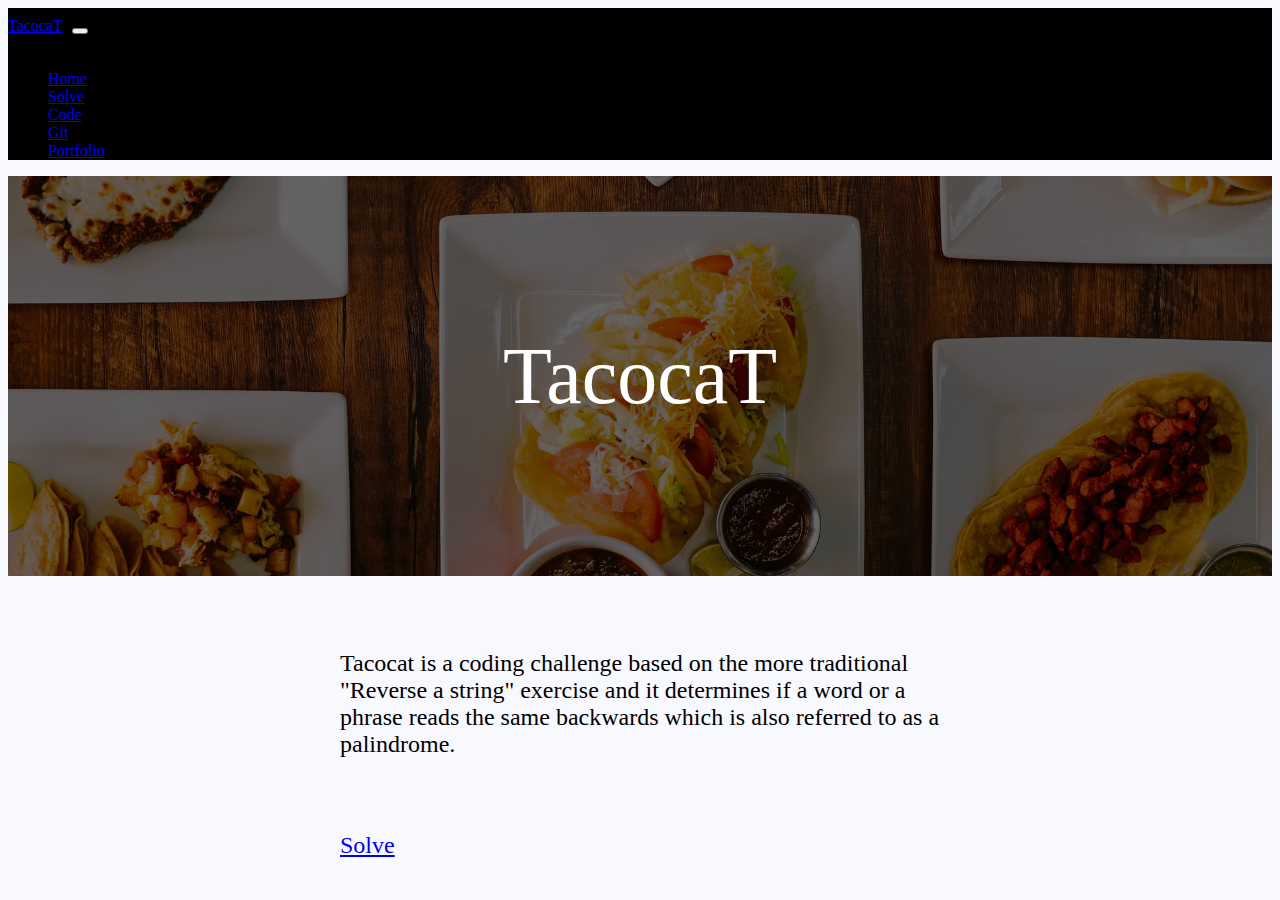
<file: Tacocat/index.html>
﻿<!DOCTYPE html>
<html lang="en">
<head>
    <meta charset="utf-8">
    <meta name="viewport" content="width=device-width, initial-scale=1, shrink-to-fit=no">
    <meta name="description" content="">
    <meta name="author" content="">

    <title>TacocaT</title>

    <link rel="icon" type="image/x-icon" href="images/favicon.ico" />
    <!-- Bootstrap core CSS -->
    <link rel="stylesheet" href="https://stackpath.bootstrapcdn.com/bootstrap/4.5.0/css/bootstrap.min.css" integrity="sha384-9aIt2nRpC12Uk9gS9baDl411NQApFmC26EwAOH8WgZl5MYYxFfc+NcPb1dKGj7Sk" crossorigin="anonymous">
    <link rel="stylesheet" href="content/custom.css" />    

</head>

<body>

    <!-- Navigation -->
    <nav class="navbar navbar-expand-lg navbar-dark custom-nav-bg static-top">
        <div class="container">
            <a class="navbar-brand" href="/index.html">TacocaT</a>
            <button class="navbar-toggler" type="button" data-toggle="collapse" data-target="#navbarResponsive" aria-controls="navbarResponsive" aria-expanded="false" aria-label="Toggle navigation">
                <span class="navbar-toggler-icon"></span>
            </button>
            <div class="collapse navbar-collapse" id="navbarResponsive">
                <ul class="navbar-nav ml-auto">
                    <li class="nav-item active"><a class="nav-link" href="index.html">Home</a></li>
                    <li class="nav-item"><a class="nav-link" href="solve.html">Solve</a></li>
                    <li class="nav-item"><a class="nav-link" href="code.html">Code</a></li>
                    <li class="nav-item"><a class="nav-link" href="https://github.com/cmkit15/Tacocat" target="_blank">Git</a></li>
                    <li class="nav-item"><a class="nav-link" href="https://kit-chau.netlify.app/" target="_blank">Portfolio</a></li>
                </ul>
            </div>
        </div>
    </nav>

    <!-- Page Content -->
    <div class="container-fluid">
        <div class="row">
            <div class="col background-image">
                <div class="row">
                    <h1>TacocaT</h1>
                </div>
            </div>
        </div>

        <div class="row text-center">
            <div class="col site-info">
                <p>
                    Tacocat is a coding challenge based on the more traditional
                    "Reverse a string" exercise and it determines if a word or a
                    phrase reads the same backwards which is also referred to as
                    a palindrome.
                </p>
                <p>
                    <a class="btn btn-primary" type="button" href="solve.html">Solve</a>
                </p>
            </div>
        </div>
    </div>

    <!-- Bootstrap core JavaScript -->
    <script src="//code.jquery.com/jquery-3.5.1.slim.min.js" integrity="sha384-DfXdz2htPH0lsSSs5nCTpuj/zy4C+OGpamoFVy38MVBnE+IbbVYUew+OrCXaRkfj" crossorigin="anonymous"></script>
    <script src="//cdn.jsdelivr.net/npm/popper.js@1.16.0/dist/umd/popper.min.js" integrity="sha384-Q6E9RHvbIyZFJoft+2mJbHaEWldlvI9IOYy5n3zV9zzTtmI3UksdQRVvoxMfooAo" crossorigin="anonymous"></script>
    <script src="//stackpath.bootstrapcdn.com/bootstrap/4.5.0/js/bootstrap.min.js" integrity="sha384-OgVRvuATP1z7JjHLkuOU7Xw704+h835Lr+6QL9UvYjZE3Ipu6Tp75j7Bh/kR0JKI" crossorigin="anonymous"></script>

</body>

</html>
</file>
<file: Tacocat/content/custom.css>
﻿html, body {
    background-color: ghostwhite;
    color: black;
}

.background-image {
    max-width: 100%;
    display: flex;
    align-items: center;
    justify-content: center;
    min-height: 400px;
    background: linear-gradient(rgba(0, 0, 0, .6), rgba(0, 0, 0, .6)), url(../images/tacos-md.jpg);
    background-color: black;
    background-repeat: no-repeat;
    background-attachment: scroll;
    background-position: center center;
    background-size: cover;
}
.custom-nav-bg {
    background-color: black;
}

h1 {
    font-size: 5rem;
    font-weight: 300;
    color: white;
}

.site-info {
    max-width: 600px;
    margin: 0 auto;
}

p {
    padding-top: 50px;
    font-size: 1.5rem;
}

.content {
    margin: 50px auto;
}

.results-section {
    padding: 20px 0;
    justify-content: center;
}

#tacocatResults {
    font-size: 2rem;
}

.error-message {
    color: red;
    font-size: 1.25rem;
}

.input-section {
    max-width: 500px;
    margin: 20px auto 0 auto;
    justify-content: center;
}

input {
    margin-top: 10px;
}

button {
    margin: 20px 5px;
}
</file>
